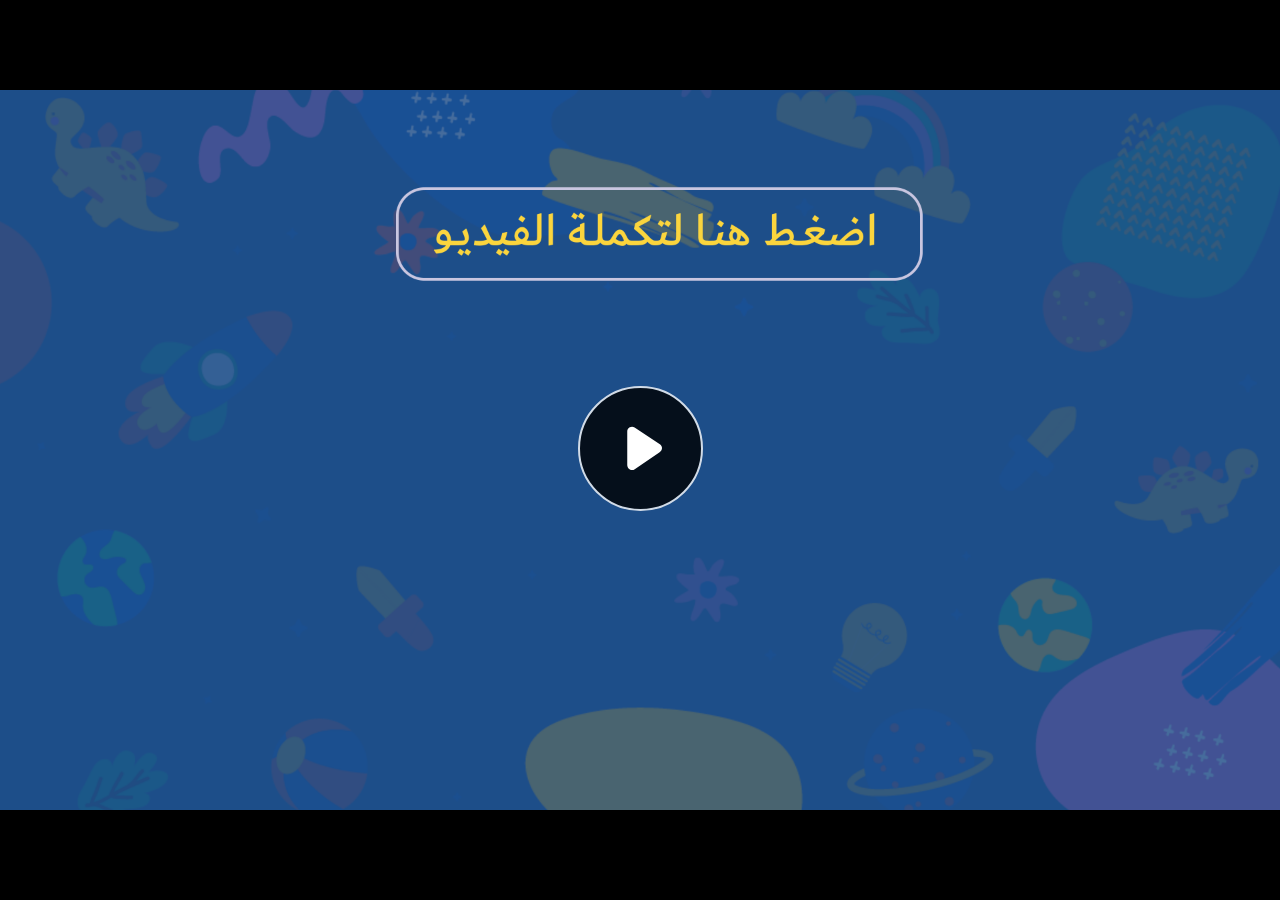
<file: index.html>
﻿<!doctype html>
<html lang="en-US">
<head>
  <meta charset="utf-8">
  <!-- Created using Storyline 360 - http://www.articulate.com  -->
  <!-- version: 3.71.29339.0 -->
  <title>EG.G5.AR.SEM2.UC.T3.S1.1 (Q3)</title>
  <meta http-equiv="x-ua-compatible" content="IE=edge"/>
  <meta name="viewport" content="width=device-width,initial-scale=1,user-scalable=no,shrink-to-fit=no,minimal-ui"/>
  <meta name="apple-mobile-web-app-capable" content="yes"/>
  <style>
    html, body { height: 100%; padding: 0; margin: 0 }
    #app { height: 100%; width: 100%; }
  </style>

  <script>
    window.DS = {};
    window.globals = {
      DATA_PATH_BASE: '',
      HAS_FRAME: true,
      HAS_SLIDE: true,

      lmsPresent: false,
      tinCanPresent: false,
      cmi5Present: false,
      aoSupport: false,
      scale: 'noscale',
      captureRc: false,
      browserSize: 'optimal',
      bgColor: '#282828',
      features: 'AccessibleVideo,ConnectionMessages,FullScreenToggle,InsertSvgPicture,LayerPresentAsDialog,MultipleQuizTracking,UpdatedScrollingPanels,UpdatedThemeEditor',
      themeName: 'unified',
      preloaderColor: '#FFFFFF',
      suppressAnalytics: false,
      productChannel: 'stable',
      publishSource: 'storyline',
      aid: 'aid|e710da2c-216d-488c-aeed-63e613e51a63',
      cid: '1ed2577d-2750-4409-8935-1d0e06099fd8',
      playerVersion: '3.71.29339.0',
      publishTimestamp: '2023-03-08T18:10:46.5014977Z',
      maxIosVideoElements: 10,
      connectionSettings: { message: 'You%20are%20offline.%20Trying%20to%20reconnect...', useDarkTheme: false },

      
      parseParams: function(qs) {
        if (window.globals.parsedParams != null) {
          return window.globals.parsedParams;
        }
        qs = (qs || window.location.search.substr(1)).split('+').join(' ');
        var params = {},
            tokens,
            re = /[?&]?([^=]+)=([^&]*)/g;

        while (tokens = re.exec(qs)) {
          params[decodeURIComponent(tokens[1]).trim()] =
            decodeURIComponent(tokens[2]).trim();
        }
        window.globals.parsedParams = params;
        return params;
      }

    };
  </script>
  <script>
    var isIe11 = ('ActiveXObject' in window || window.MSBlobBuilder != null)
      && window.msCrypto != null && !window.ActiveXObject;
    if (isIe11) {
      window.globals.unsupportedBrowser = true;
      document.write(atob('[base64]'));
    }
  </script>
  
  <script>window.THREE = { };</script>
  
</head>
<body style="background: #282828" class="cs-HTML theme-unified">
  <!-- 360 -->
  <script>!function(e){var i=/iPhone/i,o=/iPod/i,n=/iPad/i,t=/(?=.*\bAndroid\b)(?=.*\bMobile\b)/i,d=/Android/i,s=/(?=.*\bAndroid\b)(?=.*\bSD4930UR\b)/i,b=/(?=.*\bAndroid\b)(?=.*\b(?:KFOT|KFTT|KFJWI|KFJWA|KFSOWI|KFTHWI|KFTHWA|KFAPWI|KFAPWA|KFARWI|KFASWI|KFSAWI|KFSAWA)\b)/i,r=/IEMobile/i,h=/(?=.*\bWindows\b)(?=.*\bARM\b)/i,a=/BlackBerry/i,l=/BB10/i,p=/Opera Mini/i,f=/(CriOS|Chrome)(?=.*\bMobile\b)/i,u=/(?=.*\bFirefox\b)(?=.*\bMobile\b)/i,c=new RegExp("(?:Nexus 7|BNTV250|Kindle Fire|Silk|GT-P1000)","i"),w=function(e,i){return e.test(i)},A=function(e){var A=e||navigator.userAgent,v=A.split("[FBAN");if(void 0!==v[1]&&(A=v[0]),this.apple={phone:w(i,A),ipod:w(o,A),tablet:!w(i,A)&&w(n,A),device:w(i,A)||w(o,A)||w(n,A)},this.amazon={phone:w(s,A),tablet:!w(s,A)&&w(b,A),device:w(s,A)||w(b,A)},this.android={phone:w(s,A)||w(t,A),tablet:!w(s,A)&&!w(t,A)&&(w(b,A)||w(d,A)),device:w(s,A)||w(b,A)||w(t,A)||w(d,A)},this.windows={phone:w(r,A),tablet:w(h,A),device:w(r,A)||w(h,A)},this.other={blackberry:w(a,A),blackberry10:w(l,A),opera:w(p,A),firefox:w(u,A),chrome:w(f,A),device:w(a,A)||w(l,A)||w(p,A)||w(u,A)||w(f,A)},this.seven_inch=w(c,A),this.any=this.apple.device||this.android.device||this.windows.device||this.other.device||this.seven_inch,this.phone=this.apple.phone||this.android.phone||this.windows.phone,this.tablet=this.apple.tablet||this.android.tablet||this.windows.tablet,"undefined"==typeof window)return this},v=function(){var e=new A;return e.Class=A,e};"undefined"!=typeof module&&module.exports&&"undefined"==typeof window?module.exports=A:"undefined"!=typeof module&&module.exports&&"undefined"!=typeof window?module.exports=v():"function"==typeof define&&define.amd?define("isMobile",[],e.isMobile=v()):e.isMobile=v()}(this);
    window.isMobile.apple.tablet = window.isMobile.apple.tablet ||
      (navigator.platform === 'MacIntel' && navigator.maxTouchPoints > 1);
    window.isMobile.apple.device = window.isMobile.apple.device || window.isMobile.apple.tablet;
    window.isMobile.tablet = window.isMobile.tablet || window.isMobile.apple.tablet;
    window.isMobile.any = window.isMobile.any || window.isMobile.apple.tablet;
  </script>

  <div id="focus-sink" tabindex="-1"></div>

  <div id="preso"></div>
  <script>
    (function() {

      var classTypes = [ 'desktop', 'mobile', 'phone', 'tablet' ];

      var addDeviceClasses = function(prefix, testObj) {
        var curr, i;
        for (i = 0; i < classTypes.length; i++) {
          curr = classTypes[i];
          if (testObj[curr]) {
            document.body.classList.add(prefix + curr);
          }
        }
      };

      var params = window.globals.parseParams(),
          isDevicePreview = params.devicepreview === '1',
          isPhoneOverride = params.deviceType === 'phone' || (isDevicePreview && params.phone == '1'),
          isTabletOverride = (params.deviceType === 'tablet' || isDevicePreview) && !isPhoneOverride,
          isMobileOverride = isPhoneOverride || isTabletOverride;

      var deviceView = {
        desktop: !window.isMobile.any && !isMobileOverride,
        mobile: window.isMobile.any || isMobileOverride,
        phone: isPhoneOverride || (window.isMobile.phone && !isTabletOverride),
        tablet: isTabletOverride || window.isMobile.tablet
      };

      window.globals.deviceView = deviceView;
      window.isMobile.desktop = !window.isMobile.any;
      window.isMobile.mobile = window.isMobile.any;

      addDeviceClasses('view-', deviceView);

    })();
  </script>
  
  <script src='story_content/user.js' type=text/javascript></script>
  <div class="slide-loader"></div>

  <script>
    var doc = document, loader = doc.body.querySelector('.slide-loader'); [ 1, 2, 3 ].forEach(function(n) { var d = doc.createElement('div'); d.style.backgroundColor = window.globals.preloaderColor; d.classList.add('mobile-loader-dot'); d.classList.add('dot' + n); loader.appendChild(d); });
  </script>

  <div class="mobile-load-title-overlay" style="display: none">
    <div class="mobile-load-title">EG.G5.AR.SEM2.UC.T3.S1.1 (Q3)</div>
  </div>

  <div class="mobile-chrome-warning"></div>

  
<style>
  .warn-connection-dialog {
    display: none;
    background: transparent;
    pointer-events: none;
    position: fixed;
    left: 0;
    top: 0;
    width: 100%;
    height: 100%;
    z-index: 999;
  }

  .warn-connection-content {
    border-radius: 4px;
    background: white;
    border: 1px solid #E7E7E7;
    color: #333333;
    box-shadow: 0 2px 4px rgba(0, 0, 0, 0.25);
    transition: all 150ms ease-out;
    position: absolute;
    white-space: nowrap;
  }

  .view-phone.is-landscape .warn-connection-content {
    left: 23px;
    bottom: 23px;
  }

  .view-tablet.is-landscape .warn-connection-content {
    left: 50%;
    top: 20px;
    transform: translateX(-50%);
  }

  .is-portrait .warn-connection-content {
    transform: translate(-50%, calc(-100% - 15px));
  }

  .warn-connection-content p {
    display: inline-block;
    margin: 0 8px 0 0;
    line-height: 33px;
    font-size: 11px;
  }

  .warn-connection-content svg {
    position: relative;
    vertical-align: middle;
    margin: 0 2px 2px 8px;
  }

  .view-desktop .warn-connection-content {
    left: 1.5em;
    bottom: 1.5em;
  }

  .view-desktop .warn-connection-content p {
    font-size: 1.1em;
  }

  .is-offline .warn-connection-dialog {
    display: block;
  }

  .is-offline .cs-panel * {
    pointer-events: none !important;
  }

  .is-offline .cs-panel {
    pointer-events: all !important;
  }

  .is-offline #nav-controls * {
    pointer-events: none !important;
  }

  .is-offline #nav-controls {
    pointer-events: all !important;
  }
</style>

<div class="warn-connection-dialog">
  <div class="warn-connection-content">
    <svg width="17" height="15" viewBox="0 0 17 15" xmlns="http://www.w3.org/2000/svg">
      <path fill="#8F0000" stroke="white" d="M16.07,12.98 L15.88,12.23 L9.51,1.21 C8.97,0.26,7.6,0.26,7.06,1.21 L0.69,12.23 C0.15,13.16,0.81,14.36,1.91,14.36 H14.65 C15.47,14.36,16.05,13.7,16.07,12.98 Z"/>
      <path fill="white" stroke="white" d="M8.58,5.5 C8.35,5.28,8.5,5.35,8.21,5.32 C8.09,5.35,7.97,5.49,7.96,5.67 C7.97,5.79,7.98,5.92,7.98,6.04 L7.98,6.04 C7.99,6.17,8,6.31,8.01,6.43 L8.01,6.44 C8.03,6.92,8.06,7.41,8.09,7.9 L8.09,7.9 C8.12,8.39,8.14,8.88,8.17,9.37 C8.17,9.39,8.18,9.42,8.2,9.44 C8.23,9.46,8.25,9.47,8.28,9.47 C8.31,9.47,8.34,9.46,8.35,9.44 C8.37,9.43,8.38,9.4,8.39,9.35 L8.39,9.34 C8.39,9.24,8.4,9.15,8.4,9.05 L8.4,9.05 C8.41,8.96,8.41,8.86,8.42,8.75 C8.43,8.44,8.45,8.12,8.47,7.81 L8.47,7.81 C8.49,7.49,8.51,7.18,8.53,6.87 C8.55,6.46,8.56,6.05,8.59,5.64 L8.6,5.62 C8.6,5.57,8.59,5.53,8.58,5.5 L8.21,5.32 Z"/>
      <circle fill="white" stroke="white" cx="8.3" cy="11.35" r="0.3"/>
    </svg>
    <p>You are offline. Trying to reconnect...</p>
  </div>
</div>

<script>
  (function() {
    window.DS.connection = {
      warningShown: false,
      assets: {},
      loadingAssetGroup: false,
      retryDelay: 500
    };

    // @TODO this is POC code and can be cleaned up a bit more if we move forward
    // with the feature



    // The `window.globals.features` variable must be set in `webpack.dev.config` when testing locally - it is not enough
    // to have it in the data - but it must be set there as well.
    var useConnectionMessages = window.AbortController != null &&
      window.location.protocol != 'file:' &&
      window.globals.features.indexOf('ConnectionMessages') != -1;

    window.DS.connection.useConnectionMessages = useConnectionMessages

    var assetCount = 0;
    var checkLoadedId;
    var connectionSettings = window.globals.connectionSettings;

    if (useConnectionMessages && connectionSettings != null) {
      var contentEl = document.querySelector('.warn-connection-content');
      var messageEl = contentEl.querySelector('p')

      if (connectionSettings.useDarkTheme) {
        contentEl.style.borderColor = '#BABBBA';
        contentEl.style.backgroundColor = '#282828';
        contentEl.style.color = '#FFFFFF';
      }

      if (connectionSettings.message != null) {
        messageEl.textContent = window.decodeURIComponent(connectionSettings.message);
      }
    }

    function checkAssetsReady() {
      for (var i in DS.connection.assets) {
        if (!DS.connection.assets[i].success) {
          return false;
        }
      }
      return true;
    }

    function stopAssetGroup() {
      if (!useConnectionMessages) { return; }

      assetCount = 0;

      DS.connection.oldAssetGroup = DS.connection.assets;
      DS.connection.assets = {};
      DS.connection.loadingAssetGroup = false;
      clearInterval(checkLoadedId);
    }

    function startAssetGroup() {
      if (!useConnectionMessages) { return; }
      var ticks = 0;
      clearInterval(checkLoadedId);
      checkLoadedId = setInterval(function() {
        var loaded = 0;
        if (assetCount === 0 && loaded === 0) {
          clearInterval(checkLoadedId);
          return;
        }

        for (var i in DS.connection.assets) {
          if (DS.connection.assets[i].success) {
            loaded++;
          }
        }

        if (assetCount === loaded && checkAssetsReady()) {
          for (var i in DS.connection.assets) {
            if (DS.connection.assets[i].action) {
              DS.connection.assets[i].action();
            }
          }
          hideWarning();
          stopAssetGroup();
        }
      }, 100)
    }

    function requiredAsset(url, action, retry, type) {
      if (!useConnectionMessages) { return; }
      if (DS.connection.assets[url]) { return; }

      DS.connection.assets[url] = {
        success: false, action: action, retry: retry, type: type
      };
      assetCount = Object.keys(DS.connection.assets).length;
      if (!DS.connection.loadingAssetGroup) {
        startAssetGroup();
      }
      DS.connection.loadingAssetGroup = true;
    }

    function assetLoaded(url) {
      if (!useConnectionMessages) { return; }
      if (DS.connection.assets[url]) {
        DS.connection.assets[url].success = true;
      }
    }

    function assetFailed(url) {
      if (!useConnectionMessages) { return; }
      if (!DS.connection.assets[url]) {
        if (/\.js$/.test(url)) {
          setTimeout(function() {
            if (DS.connection.lastSlideLoaded != null) {
              DS.connection.lastSlideLoaded();
            }
          }, DS.connection.retryDelay);
        }
        return;
      }
      if (!DS.connection.warningShown) { showWarning(); }
      if (DS.connection.assets[url].retry) {
        setTimeout(function() {
          if (!DS.connection.assets[url].success) {
            DS.connection.assets[url].retry()
          }
        }, DS.connection.retryDelay);
      }
    }

    function hideWarning() {
      document.body.classList.remove('is-offline');
      DS.connection.warningShown = false;
    }
    DS.connection.hideWarning = hideWarning

    function showWarning(btn) {
      document.body.classList.add('is-offline')
      DS.connection.warningShown = true;
      updateWarningPosition();
    }

    function updateWarningPosition() {
      if (!DS.connection.warningShown) {
        return;
      }

      var isPortrait = document.body.classList.contains('is-portrait');
      var warningEl = document.querySelector('.warn-connection-content');

      if (isPortrait) {
        var slide = document.querySelector('.primary-slide');
        var slideRect = slide.getBoundingClientRect();

        warningEl.style.top = `${slideRect.top}px`
        warningEl.style.left = `${slideRect.left + slideRect.width / 2}px`
      } else {
        warningEl.style.top = null;
        warningEl.style.left = null;
      }

      window.requestAnimationFrame(updateWarningPosition);
    }

    // these will all be noops if the feature flag isn't set in
    // the data and `window.globals.features`
    DS.connection.requiredAsset = requiredAsset;
    DS.connection.assetLoaded = assetLoaded;
    DS.connection.assetFailed = assetFailed;
    DS.connection.stopAssetGroup = stopAssetGroup;
    DS.connection.startAssetGroup = startAssetGroup;
  })();
</script>


  <script>
    
    if (window.autoSpider && window.vInterfaceObject) {
      document.querySelector('.mobile-load-title-overlay').style.display = 'none';
    }
  </script>

  

  <link rel="stylesheet" href="html5/data/css/output.min.css" data-noprefix/>
</body>
<script src="html5/lib/scripts/bootstrapper.min.js"></script>
</html>
</file>
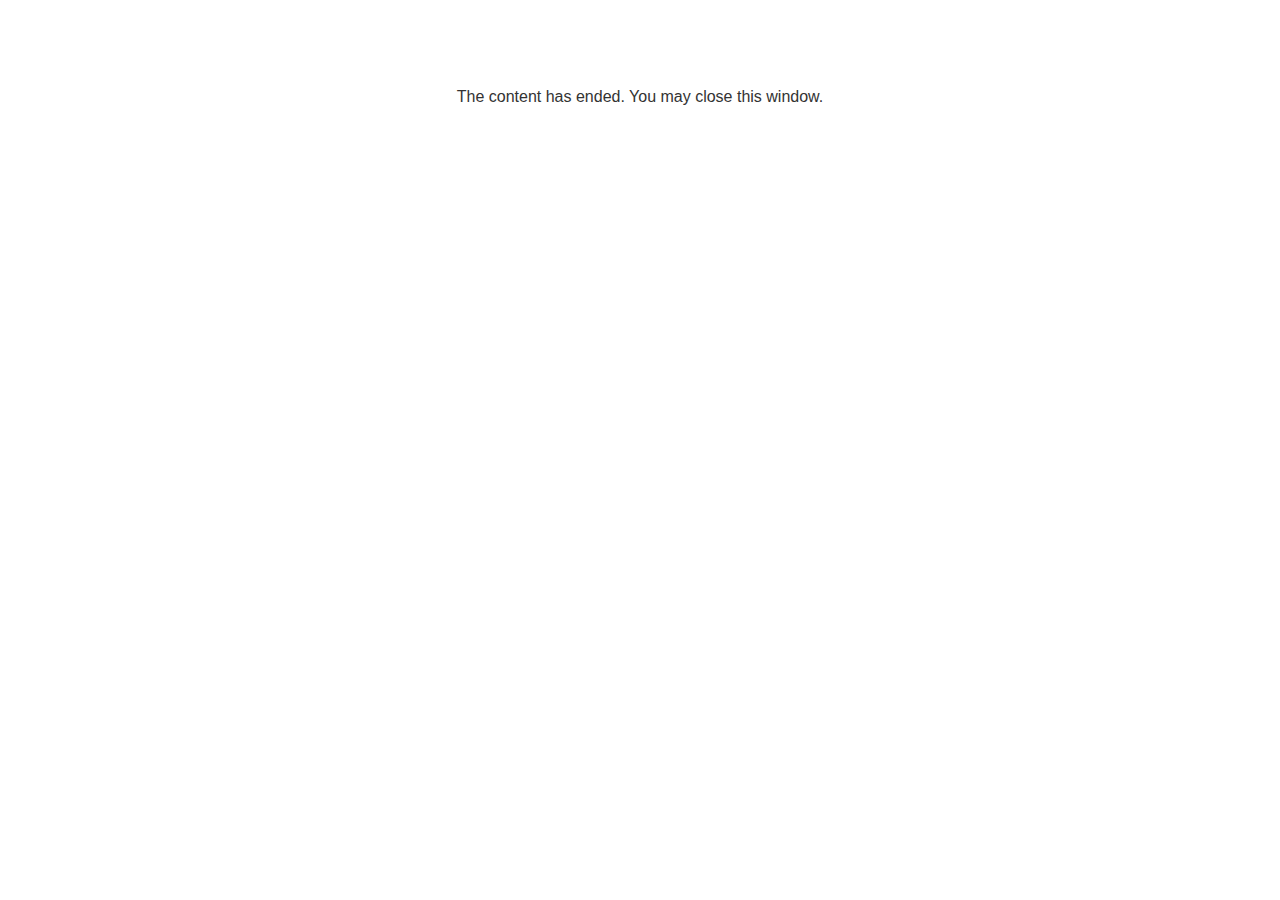
<file: lms/goodbye.html>
<!doctype html>
<html>
<body style="background-color: #ffffff;">

<p role="alert" style="color: #333333;font-family: Lato, articulate, tahoma, arial;font-size: medium;text-align: center;">
<br><br><br><br>
The content has ended. You may close this window.
</p>

</body>
</html>
</file>
<file: html5/data/css/output.min.css>
@font-face {
  font-family: 'LatoBold Charset1_ BoldBD8B4C45';
  src: url('[data-uri]');
  font-style: normal;
  font-weight: normal;
}
@font-face {
  font-family: 'Lato Charset1_ 5VwqJYkTF8771C05';
  src: url('[data-uri]');
  font-style: normal;
  font-weight: normal;
}
@font-face {
  font-family: 'Dubai Charset1_ 6gW3d61E4686BEC';
  src: url('[data-uri]');
  font-style: normal;
  font-weight: normal;
}
@font-face {
  font-family: 'Dubai Medium Charset1_ 7F2A71AE';
  src: url('[data-uri]');
  font-style: normal;
  font-weight: normal;
}
@font-face {
  font-family: 'DubaiBold Charset1_Bold626F7CE8';
  src: url('[data-uri]');
  font-style: normal;
  font-weight: normal;
}
@font-face {
  font-family: 'Dubai Charset0_v8wz5Y8k741D6E07';
  src: url('[data-uri]');
  font-style: normal;
  font-weight: normal;
}
@font-face {
  font-family: 'Dubai Medium Charset0_v389EBE1D';
  src: url('[data-uri]');
  font-style: normal;
  font-weight: normal;
}
@font-face {
  font-family: 'DubaiBold Charset0_BoldD2773439';
  src: url('[data-uri]');
  font-style: normal;
  font-weight: normal;
}
.cs-HTML {
  background: rgba(40, 40, 40, 1);
}
.cs-npnxnanbnsnfns00000000001 .cs-infopanel  {
  box-shadow: 0 1px 0 rgba(0, 0, 0, 0);
  background: rgba(255, 255, 255, 1);
}
.cs-npnxnanbnsnfns00000000001 .cs-infopanel .cs-link {
  color: rgba(186, 187, 186, 1);
}
.cs-npnxnanbnsnfns00000000001 .cs-infopanel .cs-link:hover {
  color: rgba(255, 255, 255, 1);
}
.cs-npnxnanbnsnfns00000000001 .cs-infopanel .cs-name {
  color: rgba(68, 68, 68, 1);
}
.cs-npnxnanbnsnfns00000000001 .cs-infopanel .cs-title {
  color: rgba(153, 153, 153, 1);
}
.cs-npnxnanbnsnfns00000000001 .cs-infopanelpopup  {
  box-shadow: 0 1px 0 rgba(0, 0, 0, 0);
  background: rgba(0, 0, 0, 0);
}
.cs-npnxnanbnsnfns00000000001 .cs-infopanelpopup .cs-link {
  color: rgba(255, 0, 0, 1);
}
.cs-npnxnanbnsnfns00000000001 .cs-infopanelpopup .cs-link:hover {
  color: rgba(255, 255, 255, 1);
}
.cs-npnxnanbnsnfns00000000001 .cs-infopanelpopup .cs-name {
  color: rgba(255, 255, 255, 1);
}
.cs-npnxnanbnsnfns00000000001 .cs-infopanelpopup .cs-bio {
  color: rgba(186, 187, 186, 1);
}
.cs-npnxnanbnsnfns00000000001 .cs-timer  {
  color: rgba(186, 187, 186, 1);
}
.cs-npnxnanbnsnfns00000000001 .cs-duration stop:first-child {
  stop-color: rgba(60, 60, 60, 1);
}
.cs-npnxnanbnsnfns00000000001 .cs-duration stop:last-child {
  stop-color: rgba(60, 60, 60, 1);
}
.cs-npnxnanbnsnfns00000000001 .cs-elapsed stop:first-child {
  stop-color: rgba(254, 227, 71, 1);
}
.cs-npnxnanbnsnfns00000000001 .cs-elapsed stop:last-child {
  stop-color: rgba(254, 227, 71, 1);
}
.cs-npnxnanbnsnfns00000000001 .cs-timer .cs-pie .cs-innerstroke {
  stroke: rgba(199, 199, 199, 1);
}
.cs-npnxnanbnsnfns00000000001 .cs-timer .cs-pie .cs-innerborder {
  stroke: rgba(255, 255, 255, 1);
}
.cs-npnxnanbnsnfns00000000001 .cs-window  {
  box-shadow: 0 8px 5px rgba(0, 0, 0, 0.2);
  border-color: rgba(49, 99, 0, 0);
  background: rgba(33, 33, 33, 1);
  color: rgba(248, 248, 248, 1);
}
.cs-npnxnanbnsnfns00000000001 .cs-window .cs-diva {
  border-color: rgba(78, 78, 78, 1);
}
.cs-npnxnanbnsnfns00000000001 .cs-window .cs-divb {
  border-color: rgba(78, 78, 78, 0);
}
.cs-npnxnanbnsnfns00000000001 .cs-editor .cs-editor-slide {
  color: rgba(226, 226, 226, 1);
}
.cs-npnxnanbnsnfns00000000001 .cs-editor .cs-editor-html {
  color: rgba(186, 187, 186, 1);
}
.cs-npnxnanbnsnfns00000000001 .cs-editor .cs-editor-button {
  text-shadow: 0 1px 0 rgba(0, 0, 0, 0);
  color: rgba(255, 255, 255, 1);
  border-color: rgba(211, 211, 211, 1);
  background: rgba(34, 34, 34, 1);
}
.cs-npnxnanbnsnfns00000000001 .cs-editor .cs-editor-button:hover {
  background: rgba(68, 68, 68, 1);
}
.cs-npnxnanbnsnfns00000000001 .cs-editor .cs-editor-button:active {
  background: rgba(68, 68, 68, 1);
}
.cs-npnxnanbnsnfns00000000001 .cs-listitem  {
  color: rgba(186, 187, 186, 1);
  border-color: none;
  border: 1px solid transparent;
}
.cs-npnxnanbnsnfns00000000001 .cs-listitem:hover {
  background: rgba(255, 255, 255, 0.06);
  border-color: rgba(108, 108, 108, 1) !important;
  border-width: 1px;
  border-radius: 2px;
  border-style: solid;
  box-sizing: border-box;
}
.cs-npnxnanbnsnfns00000000001 .cs-listitem.hover {
  background: rgba(255, 255, 255, 0.06);
  border-color: rgba(108, 108, 108, 1) !important;
  border-width: 1px;
  border-radius: 2px;
  border-style: solid;
  box-sizing: border-box;
}
.cs-npnxnanbnsnfns00000000001 .cs-glossary  {
  color: rgba(186, 187, 186, 1);
}
.cs-npnxnanbnsnfns00000000001 .cs-glossary .cs-scrolling-panel {
  background: rgba(0, 0, 0, 0);
}
.cs-npnxnanbnsnfns00000000001 .cs-glossary .cs-term.cs-selected .cs-choice-list-trigger {
  color: rgba(255, 255, 255, 1);
  background: rgba(255, 255, 255, 1);
}
.cs-npnxnanbnsnfns00000000001 .cs-glossary .cs-term.cs-selected .cs-choice-list-trigger:focus {
  color: rgba(255, 255, 255, 1);
  background: rgba(255, 255, 255, 1);
}
.cs-npnxnanbnsnfns00000000001 .cs-glossary .cs-term:hover .cs-choice-list-trigger {
  background: rgba(186, 187, 186, 1);
}
.cs-npnxnanbnsnfns00000000001 .cs-glossary .cs-term.hover .cs-choice-list-trigger {
  background: rgba(186, 187, 186, 1);
}
.cs-npnxnanbnsnfns00000000001 .cs-glossary .cs-term .cs-choice-list-trigger:focus {
  background: rgba(186, 187, 186, 1);
}
.cs-npnxnanbnsnfns00000000001 .cs-glossary .cs-diva {
  border-color: rgba(0, 0, 0, 0);
}
.cs-npnxnanbnsnfns00000000001 .cs-glossary .cs-divb {
  border-color: rgba(0, 0, 0, 0);
}
.cs-npnxnanbnsnfns00000000001 .cs-glossary .cs-divc {
  border-color: rgba(0, 0, 0, 0);
}
.cs-npnxnanbnsnfns00000000001 .cs-glossary .cs-heading {
  color: rgba(248, 248, 248, 1);
  font-weight: 700;
}
.note-content p span {
  color: rgba(186, 187, 186, 1);
  line-height: 1.4em;
  font-size: 103.769%;
}
.cs-npnxnanbnsnfns00000000001 .cs-resource .cs-separator {
  border-color: rgba(0, 0, 0, 0);
}
.cs-npnxnanbnsnfns00000000001 .cs-outline  {
  color: rgba(45, 45, 45, 1);
}
.cs-npnxnanbnsnfns00000000001 .cs-outline .cs-diva {
  border-color: rgba(0, 0, 0, 0);
}
.cs-npnxnanbnsnfns00000000001 .cs-outline .cs-divb {
  border-color: rgba(0, 0, 0, 0);
}
.cs-npnxnanbnsnfns00000000001 .cs-outline .cs-divc {
  border-color: rgba(0, 0, 0, 0);
}
.cs-npnxnanbnsnfns00000000001 .cs-outline .cs-search-filter:hover {
  color: rgba(0, 0, 0, 0);
}
.cs-npnxnanbnsnfns00000000001 .cs-outline .cs-search-filter.hover {
  color: rgba(0, 0, 0, 0);
}
.cs-npnxnanbnsnfns00000000001 .cs-transcript  {
  color: rgba(255, 255, 255, 1);
}
.cs-npnxnanbnsnfns00000000001 .cs-transcript .cs-div {
  border-color: rgba(0, 0, 0, 0);
}
.cs-npnxnanbnsnfns00000000001 .cs-tabs:not(.topmenu-item) {
  color: rgba(248, 248, 248, 1);
}
.cs-npnxnanbnsnfns00000000001 .cs-tabs .cs-inner-button:not(.topmenu-item) {
  text-shadow: 0 1px 0 rgba(0, 0, 0, 0);
}
.cs-npnxnanbnsnfns00000000001 .cs-tabs:hover:not(.topmenu-item) {
  color: rgba(248, 248, 248, 1);
}
.cs-npnxnanbnsnfns00000000001 .cs-tabs.cs-selected {
  background: rgba(0, 0, 0, 0);
  color: rgba(248, 248, 248, 1);
}
.cs-npnxnanbnsnfns00000000001 .cs-seekcontrol  {
  background: rgba(0, 0, 0, 0);
  border-color: rgba(0, 0, 0, 0);
}
.cs-npnxnanbnsnfns00000000001 .cs-seekcontrol .cs-button:hover .cs-icon {
  fill: rgba(255, 255, 255, 1);
}
.cs-npnxnanbnsnfns00000000001 .cs-seekcontrol .cs-button.hover .cs-icon {
  fill: rgba(255, 255, 255, 1);
}
.cs-npnxnanbnsnfns00000000001 .cs-seekcontrol .cs-button .cs-icon-shadow {
  fill: rgba(0, 0, 0, 0);
}
.cs-npnxnanbnsnfns00000000001 .cs-seekcontrol .cs-button .cs-icon {
  fill: rgba(180, 180, 180, 1);
}
.cs-npnxnanbnsnfns00000000001 .cs-seekcontrol .cs-seek .cs-fill {
  background: rgba(255, 255, 255, 0.6);
}
.cs-npnxnanbnsnfns00000000001 .cs-seekcontrol .cs-seek {
  background: rgba(108, 108, 108, 1);
  border-color: rgba(0, 0, 0, 0);
}
.cs-npnxnanbnsnfns00000000001 .cs-searchinput .cs-input {
  color: rgba(186, 187, 186, 1);
  border-color: rgba(0, 0, 0, 0);
  background: rgba(255, 255, 255, 0.06);
}
.cs-npnxnanbnsnfns00000000001 .cs-searchinput .cs-input:focus {
  color: rgba(248, 248, 248, 1);
  background: rgba(41, 41, 41, 1);
}
.cs-npnxnanbnsnfns00000000001 .cs-searchinput .cs-input:hover {
  box-shadow: inset 0 0 1px 0 rgba(69, 126, 19, 0);
}
.cs-npnxnanbnsnfns00000000001 .cs-searchinput .cs-input.hover {
  box-shadow: inset 0 0 1px 0 rgba(69, 126, 19, 0);
}
.cs-npnxnanbnsnfns00000000001 .cs-searchinput .cs-button .cs-icon {
  fill: rgba(186, 187, 186, 1);
}
.cs-npnxnanbnsnfns00000000001 .cs-searchinput .cs-button:hover {
  fill: rgba(63, 133, 0, 1);
}
.cs-npnxnanbnsnfns00000000001 .cs-searchinput .cs-button.hover {
  fill: rgba(63, 133, 0, 1);
}
.cs-npnxnanbnsnfns00000000001 .cs-menu  {
  box-shadow: 0 1px 0 rgba(0, 0, 0, 0);
  background: rgba(33, 33, 33, 1);
}
.cs-npnxnanbnsnfns00000000001 .cs-topmenu-item.active .cs-tab {
  background: rgba(33, 33, 33, 1);
}
.cs-npnxnanbnsnfns00000000001 .cs-logo  {
  box-shadow: 0 1px 0 rgba(37, 75, 0, 1);
  background: rgba(255, 255, 255, 0);
}
.cs-npnxnanbnsnfns00000000001 .cs-checkbox  {
  color: rgba(255, 255, 255, 1);
}
.cs-npnxnanbnsnfns00000000001 .cs-checkbox:hover {
  border-color: rgba(175, 221, 130, 1);
}
.cs-npnxnanbnsnfns00000000001 .cs-checkbox.hover {
  border-color: rgba(175, 221, 130, 1);
}
.cs-npnxnanbnsnfns00000000001 .cs-checkbox .cs-box {
  color: rgba(255, 255, 255, 1);
  border-color: rgba(42, 83, 0, 1);
}
.cs-npnxnanbnsnfns00000000001 .cs-checkbox .cs-box:checked::after {
  color: rgba(43, 196, 0, 1);
}
.cs-npnxnanbnsnfns00000000001 .cs-button  {
  text-shadow: 0 1px 0 rgba(0, 0, 0, 0);
  color: rgba(186, 187, 186, 1);
  border-color: rgba(0, 0, 0, 0);
  background: rgba(0, 0, 0, 0);
  box-shadow: 0 1px 0 rgba(0, 0, 0, 0);
}
.cs-npnxnanbnsnfns00000000001 .cs-button .cs-icon {
  fill: rgba(186, 187, 186, 1);
}
.cs-npnxnanbnsnfns00000000001 .cs-button .cs-icon-shadow {
  fill: rgba(0, 0, 0, 0);
}
.cs-npnxnanbnsnfns00000000001 .cs-button:hover {
  background: rgba(248, 248, 248, 1);
}
.cs-npnxnanbnsnfns00000000001 .cs-button.hover {
  background: rgba(248, 248, 248, 1);
}
.cs-npnxnanbnsnfns00000000001 .cs-button:active {
  background: rgba(0, 0, 0, 0);
}
.cs-npnxnanbnsnfns00000000001 .cs-button.cs-disabled:hover {
  background: rgba(0, 0, 0, 0);
}
.cs-npnxnanbnsnfns00000000001 .cs-button.cs-disabled.hover {
  background: rgba(0, 0, 0, 0);
}
.cs-npnxnanbnsnfns00000000001 .cs-button.cs-disabled:active {
  background: rgba(0, 0, 0, 0);
}
.cs-npnxnanbnsnfns00000000001 .cs-button.cs-volume:hover {
  background: rgba(0, 0, 0, 0);
}
.cs-npnxnanbnsnfns00000000001 .cs-button.cs-volume.hover {
  background: rgba(0, 0, 0, 0);
}
.cs-npnxnanbnsnfns00000000001 .cs-button.cs-volume:active {
  background: rgba(0, 0, 0, 0);
}
.cs-npnxnanbnsnfns00000000001.cs-base  {
  color: rgba(186, 187, 186, 1);
  border-color: rgba(40, 40, 40, 1);
  background: rgba(40, 40, 40, 1);
}
.cs-npnxnanbnsnfns00000000001.cs-base .cs-separator .cs-diva {
  background: rgba(69, 69, 69, 1);
}
.cs-npnxnanbnsnfns00000000001.cs-base .cs-separator .cs-divb {
  background: rgba(0, 0, 0, 0);
}
.cs-npnxnanbnsnfns00000000001.cs-base .cs-topmenu-item.active .cs-tab {
  border-color: rgba(69, 69, 69, 1);
}
.cs-npnxnanbnsnfns00000000001.cs-base .cs-topmenu-item.active .cs-panel {
  border-color: rgba(69, 69, 69, 1);
}
.cs-npnxnanbnsnfns00000000001.cs-base .cs-left {
  background: rgba(33, 33, 33, 1);
}
.cs-npnxnanbnsnfns00000000001.cs-base .cs-area-primary .cs-slide-container {
  background: rgba(40, 40, 40, 1);
}
.cs-npnxnanbnsnfns00000000001.cs-base.cs-custom-theme .cs-brandhighlight-bg {
  background: rgba(79, 189, 244, 1) !important;
}
.cs-npnxnanbnsnfns00000000001.cs-base.cs-custom-theme .cs-brandhighlight-secondary-bg {
  background: rgba(255, 255, 255, 1) !important;
}
.cs-npnxnanbnsnfns00000000001.cs-base.cs-custom-theme .cs-brandhighlight-border {
  border-color: rgba(79, 189, 244, 1) !important;
}
.cs-npnxnanbnsnfns00000000001.cs-base.cs-custom-theme .cs-brandhighlight-text {
  color: rgba(79, 189, 244, 1) !important;
}
.cs-npnxnanbnsnfns00000000001.cs-base.cs-custom-theme .cs-brandhighlight-fill {
  fill: rgba(79, 189, 244, 1) !important;
}
.cs-npnxnanbnsnfns00000000001.cs-base.cs-custom-theme .cs-listitem.cs-selected {
  background-color: rgba(255, 255, 255, 0.06) !important;
}
.cs-npnxnanbnsnfns00000000001 .cs-volume::-moz-range-thumb {
  border-color: rgba(43, 85, 0, 1);
  box-shadow: inset 0 0 1px 0 rgba(43, 85, 0, 1);
  background: rgba(255, 255, 255, 1);
}
.cs-npnxnanbnsnfns00000000001 .cs-volume::-ms-thumb {
  border-color: rgba(43, 85, 0, 1);
  box-shadow: inset 0 0 1px 0 rgba(43, 85, 0, 1);
  background: rgba(255, 255, 255, 1);
}
.cs-npnxnanbnsnfns00000000001 .cs-volume::-webkit-slider-thumb {
  border-color: rgba(43, 85, 0, 1);
  box-shadow: inset 0 0 1px 0 rgba(43, 85, 0, 1);
  background: rgba(255, 255, 255, 1);
}
.cs-npnxnanbnsnfns00000000001 .cs-volume::-moz-range-track {
  border-color: rgba(66, 140, 1, 1);
  background: rgba(108, 108, 108, 1);
}
.cs-npnxnanbnsnfns00000000001 .cs-volume::-ms-track {
  border-color: rgba(66, 140, 1, 1);
  background: rgba(108, 108, 108, 1);
}
.cs-npnxnanbnsnfns00000000001 .cs-volume::-webkit-slider-runnable-track {
  border-color: rgba(66, 140, 1, 1);
  background: rgba(108, 108, 108, 1);
}
body.show-focus .tab-focus-box {
  box-shadow: 0 0 0 1px rgba(255, 255, 0, 1), 0 0 0 3px rgba(0, 32, 96, 1), 0 0 5px 5px rgba(255, 255, 0, 1);
  border-color: transparent;
  outline: 2px transparent solid;
}
.skipnav {
  box-shadow: 0 0 0 1px rgba(255, 255, 0, 1), 0 0 0 3px rgba(0, 32, 96, 1), 0 0 5px 5px rgba(255, 255, 0, 1);
  border-color: transparent;
  outline: 2px transparent solid;
}
.cs-npnxnanbnsnfns00000000001 .cs-listitem:hover {
  color: none;
}
.cs-npnxnanbnsnfns00000000001 .cs-listitem.hover {
  color: none;
}
.cs-npnxnanbnsnfns00000000001 .cs-listitem.cs-viewed {
  color: #BABBBA;
}
.cs-npnxnanbnsnfns00000000001 .cs-listitem {
  color: #BABBBA;
}
.cs-npnxnanbnsnfns00000000001 .cs-listitem:hover .cs-icon-carrot * {
  fill: none;
}
.cs-npnxnanbnsnfns00000000001 .cs-listitem.hover .cs-icon-carrot * {
  fill: none;
}
.cs-npnxnanbnsnfns00000000001 .cs-listitem .cs-icon-carrot {
  color: none;
  top: calc(3px);
}
.cs-npnxnanbnsnfns00000000001 .cs-listitem .cs-icon-carrot .cs-shadow {
  color: #F8F8F8;
}
.cs-npnxnanbnsnfns00000000001 .item-collapsible .is-scene {
  color: #F8F8F8 !important;
  font-weight: 700;
}
.cs-npnxnanbnsnfns00000000001 .is-scene .cs-icon-carrot * {
  color: #F8F8F8 !important;
  font-weight: 700;
}
.cs-npnxnanbnsnfns00000000001 .is-scene:not(.outline-links-collapse) > a {
  color: #F8F8F8;
}
.cs-npnxnanbnsnfns00000000001 .is-scene:not(.outline-links-collapse) .cs-icon-carrot * {
  fill: none !important;
  color: #F8F8F8 !important;
}
.cs-npnxnanbnsnfns00000000001 .tabs, .cs-npnxnanbnsnfns00000000001 .cs-logo {
  border-bottom: 1px solid rgba(108, 108, 108, 1);
}
.cs-npnxnanbnsnfns00000000001 .area-secondary-wrapper:after {
  background-image: url('[data-uri]');
  background-size: 100%;
}
.cs-npnxnanbnsnfns00000000001 .panel-footer {
  background: #212121;
}
.cs-npnxnanbnsnfns00000000001 #outline-search {
  background: rgba(255, 255, 255, 0.06);
  border-color: rgba(108, 108, 108, 1);
  border-width: 1px;
  border-style: solid;
}
.cs-npnxnanbnsnfns00000000001 .topmenu-panel #outline-search {
  background: #545454;
}
.cs-npnxnanbnsnfns00000000001 .search-icon circle, .cs-npnxnanbnsnfns00000000001 .search-icon path {
  stroke: #BABBBA;
}
.cs-npnxnanbnsnfns00000000001 #outline-search input[type   =search] {
  color: #F8F8F8;
}
.cs-npnxnanbnsnfns00000000001 #outline-search ::-webkit-input-placeholder {
  color: #BABBBA !important;
}
.cs-npnxnanbnsnfns00000000001 #outline-search :-ms-input-placeholder {
  color: #BABBBA !important;
}
.cs-npnxnanbnsnfns00000000001 #outline-search ::-moz-placeholder {
  color: #BABBBA !important;
  opacity: 1;
}
.cs-npnxnanbnsnfns00000000001 .cs-topmenu-item.active, body:not(.is-touchable-tablet) .cs-npnxnanbnsnfns00000000001 .cs-topmenu-item:hover {
  color: #F8F8F8;
}
.cs-npnxnanbnsnfns00000000001 .cs-topmenu-item.button-tapped {
  color: #F8F8F8;
}
.cs-npnxnanbnsnfns00000000001 .cs-topmenu-item.active .cs-tab, .cs-npnxnanbnsnfns00000000001 .cs-topmenu-item .cs-tab {
  background: transparent !important;
  border: none !important;
}
.cs-npnxnanbnsnfns00000000001 .top-tabs-drop-icon div {
  background: #BABBBA;
}
.cs-npnxnanbnsnfns00000000001 .cs-panel.topmenu-panel .panel-content, .cs-npnxnanbnsnfns00000000001 .top-tabs-drop {
  background: #212121;
}
.cs-npnxnanbnsnfns00000000001 .cs-topmenu-item.active .cs-panel {
  background: #212121;
}
.cs-npnxnanbnsnfns00000000001 .cs-menu.topmenu-panel, .cs-npnxnanbnsnfns00000000001 .top-tabs-drop {
  border: 1px solid rgba(69, 69, 69, 1) !important;
  border-radius: 3px;
}
.cs-npnxnanbnsnfns00000000001 .resources .resources-list a:hover {
  background: rgba(255, 255, 255, 0.06);
}
body:not(.is-touchable-tablet) .cs-npnxnanbnsnfns00000000001 .resources .resources-list a:hover {
  background: rgba(255, 255, 255, 0.06);
}
.cs-npnxnanbnsnfns00000000001 .resources .resources-list a.hover {
  background: rgba(255, 255, 255, 0.06);
}
body:not(.is-touchable-tablet) .cs-npnxnanbnsnfns00000000001 .resources .resources-list a.hover {
  background: rgba(255, 255, 255, 0.06);
}
.cs-npnxnanbnsnfns00000000001 .resources .resources-list a.button-tapped {
  background: rgba(255, 255, 255, 0.06);
}
.cs-npnxnanbnsnfns00000000001 .cs-icon path, .cs-npnxnanbnsnfns00000000001 .cs-icon rect, .cs-npnxnanbnsnfns00000000001 .cs-icon polygon, .cs-npnxnanbnsnfns00000000001 .menu-icon-wrapper.menu-icon-wrapper-hover path {
  fill: #BABBBA;
}
.cs-npnxnanbnsnfns00000000001 .cs-icon .icon-stroke-only {
  fill: none !important;
  stroke: #BABBBA !important;
}
body:not(.is-touchable-tablet) .cs-npnxnanbnsnfns00000000001 .cs-button:hover .cs-icon path, body:not(.is-touchable-tablet) .cs-npnxnanbnsnfns00000000001 .cs-button:hover .cs-icon rect, body:not(.is-touchable-tablet) .cs-npnxnanbnsnfns00000000001 .cs-button:hover .cs-icon polygon {
  fill: #F8F8F8;
}
body:not(.is-touchable-tablet) .cs-npnxnanbnsnfns00000000001 .cs-tabs:hover .search-icon circle, body:not(.is-touchable-tablet) .cs-npnxnanbnsnfns00000000001 .cs-tabs:hover .search-icon path {
  stroke: #F8F8F8;
}
.cs-npnxnanbnsnfns00000000001 .cs-button.button-tapped .cs-icon path, .cs-npnxnanbnsnfns00000000001 .cs-button.button-tapped .cs-icon rect, .cs-npnxnanbnsnfns00000000001 .cs-button.button-tapped .cs-icon polygon {
  fill: #F8F8F8;
}
body:not(.is-touchable-tablet) .cs-npnxnanbnsnfns00000000001 .cs-button:hover .cs-icon .icon-stroke-only {
  fill: none !important;
  stroke: #F8F8F8 !important;
}
.cs-npnxnanbnsnfns00000000001 .cs-button:button-tapped .cs-icon .icon-stroke-only {
  fill: none !important;
  stroke: #F8F8F8 !important;
}
.cs-npnxnanbnsnfns00000000001 .menu-icon-wrapper.menu-icon-wrapper-hover svg path {
  fill: #F8F8F8;
}
.floating-sidebar:not(.sidebar-closed) .cs-npnxnanbnsnfns00000000001 #hamburger .menu-icon-wrapper svg path {
  fill: #BABBBA;
}
.floating-sidebar:not(.sidebar-closed) .cs-npnxnanbnsnfns00000000001 #hamburger .menu-icon-wrapper.menu-icon-wrapper-hover svg path {
  fill: #F8F8F8;
}
.cs-npnxnanbnsnfns00000000001 .volume .btn:before {
  background-image: url('[data-uri]');
}
.cs-npnxnanbnsnfns00000000001 .volume-track {
  background: #6C6C6C;
}
.cs-npnxnanbnsnfns00000000001 .volume-icon circle {
  stroke: #BABBBA;
}
.cs-npnxnanbnsnfns00000000001 .cs-settings > .settings-panel {
  background: #212121;
  border: 1px solid rgba(69, 69, 69, 1) !important;
  border-radius: 3px;
}
.cs-npnxnanbnsnfns00000000001 .cs-settings > .panel-down-arrow {
  fill: #212121;
}
.cs-npnxnanbnsnfns00000000001 .switch-toggle .border {
  stroke: #7C7C7C;
}
.cs-npnxnanbnsnfns00000000001 .switch-toggle .thumb-off .thumb {
  fill: #A2A2A2;
}
.cs-npnxnanbnsnfns00000000001 .switch-toggle .thumb-on .track {
  fill: rgba(79, 189, 244, 1);
}
.cs-npnxnanbnsnfns00000000001 .switch-toggle .thumb-off .track {
  fill: rgba(255, 255, 255, 0.1);
}
.cs-npnxnanbnsnfns00000000001 .switch-label {
  color: #BABBBA;
}
.cs-npnxnanbnsnfns00000000001 .cs-panel .scrollarea-btn:after {
  background: rgba(179, 180, 179, 0.75);
}
.scrollarea-scrollbar:hover .scrollarea-btn:after, .scrollarea-scrollbar.highlight-scrollbar .scrollarea-btn:after {
  background: rgba(179, 180, 179, 0.75);
}
.floating-sidebar .sidebar-overlay {
  background: rgba(0, 0, 0, 0.85);
}
.cs-npnxnanbnsnfns00000000001 .overlay-message {
  background: rgba(0, 0, 0, 0.85);
}
.cs-npnxnanbnsnfns00000000001 .top-ui-bg, .cs-npnxnanbnsnfns00000000001 .bottom-ui-bg, .cs-npnxnanbnsnfns00000000001 .right-ui-bg, .cs-npnxnanbnsnfns00000000001 .left-ui-bg {
  background: rgba(40, 40, 40, 0.8);
}
.cs-npnxnanbnsnfns00000000001 .circle-progress-bg {
  fill: #282828;
}
.cs-npnxnanbnsnfns00000000001 .circle-progress-well {
  fill: #6C6C6C;
}
.cs-npnxnanbnsnfns00000000001 .circle-progress-pie {
  stroke: #6C6C6C;
}
.cs-npnxnanbnsnfns00000000001 .lightbox .option-pane {
  background: rgba(40, 40, 40, 0.8);
}
.cs-npnxnanbnsnfns00000000001 .lightbox .option-pane:before {
  background: #282828;
}
.cs-npnxnanbnsnfns00000000001 .message-window {
  background: #212121;
  border: 1px solid rgba(255, 255, 255, 1) !important;
  border-radius: 3px;
}
.cs-npnxnanbnsnfns00000000001 .message-window-header p, .cs-npnxnanbnsnfns00000000001 .message-window-text {
  color: #F8F8F8;
}
.cs-npnxnanbnsnfns00000000001 .message-window-header p {
  border-bottom: 1px solid rgba(255, 255, 255, 1);
}
.cs-npnxnanbnsnfns00000000001 .message-window button.slide-object-button {
  border: 1px solid rgba(255, 255, 255, 1) !important;
}
.cs-npnxnanbnsnfns00000000001 .message-window button.slide-object-button:hover {
  background: rgba(255, 255, 255, 0.06) !important;
}
.message-window .slide-object-button tspan, .message-window .slide-object-button-text tspan {
  fill: #F8F8F8 !important;
}
body:not(.is-touchable-tablet) .cs-npnxnanbnsnfns00000000001 .cs-button:hover .text {
  color: #F8F8F8;
}
.cs-npnxnanbnsnfns00000000001 .cs-button.button-tapped .text {
  color: #F8F8F8;
}
.cs-npnxnanbnsnfns00000000001.cs-base {
  background: #282828;
}
.cs-npnxnanbnsnfns00000000001 .cs-menu {
  background: transparent;
}
.cs-npnxnanbnsnfns00000000001 .progress-bar .progress-bar-fill:after {
  background: #FFFFFF !important;
}
.cs-npnxnanbnsnfns00000000001 .volume-dot {
  background: #FFFFFF !important;
}
.fn-npnxnanbsnfns00000000001 {
  font-family: 'Lato22AB4CAF';
  -webkit-font-variant-ligatures: no-common-ligatures;
  font-variant-ligatures: no-common-ligatures;
}
.fn-pxabnsnfns00000000001 {
  font-family: 'Lato22AB4CAF';
  -webkit-font-variant-ligatures: no-common-ligatures;
  font-variant-ligatures: no-common-ligatures;
}
.fn-npxnabnsnfns00000000001 {
  font-family: 'Lato22AB4CAF';
  -webkit-font-variant-ligatures: no-common-ligatures;
  font-variant-ligatures: no-common-ligatures;
}
.fn-npnxnanbnsnfns00000000001 {
  font-family: 'Lato22AB4CAF';
  -webkit-font-variant-ligatures: no-common-ligatures;
  font-variant-ligatures: no-common-ligatures;
}
.fn-pxabnsnfns00000000000 {
  font-family: 'Lato22AB4CAF';
  -webkit-font-variant-ligatures: no-common-ligatures;
  font-variant-ligatures: no-common-ligatures;
}
@font-face {
  font-family: 'Lato22AB4CAF';
  src: url('[data-uri]');
  font-style: normal;
  font-weight: bold;
}
@font-face {
  font-family: 'Lato22AB4CAF';
  src: url('[data-uri]');
  font-style: normal;
  font-weight: normal;
}
.cs-InvalidPromptSlide .cs-5q9T6dQ61OP-InvalidPromptSlide-btn0 {
  color: rgba(255, 255, 255, 1);
  border-color: rgba(211, 211, 211, 1);
  background: rgba(34, 34, 34, 1);
  text-shadow: 0 1px 0 rgba(0, 0, 0, 0);
}
.cs-InvalidPromptSlide .cs-5q9T6dQ61OP-InvalidPromptSlide-btn0 .cs-html {
  color: rgba(186, 187, 186, 1);
}
.cs-InvalidPromptSlide .cs-5q9T6dQ61OP-InvalidPromptSlide-btn0 .cs-slide {
  border-color: rgba(226, 226, 226, 1);
}
.cs-InvalidPromptSlide .cs-5q9T6dQ61OP-InvalidPromptSlide-btn0:hover {
  background: rgba(68, 68, 68, 1);
}
.cs-InvalidPromptSlide .cs-5q9T6dQ61OP-InvalidPromptSlide-btn0:active {
  background: rgba(68, 68, 68, 1);
}
.cs-PrintPromptSlide .cs-5q9T6dQ61OP-PrintPromptSlide-btn0 {
  color: rgba(255, 255, 255, 1);
  border-color: rgba(211, 211, 211, 1);
  background: rgba(34, 34, 34, 1);
  text-shadow: 0 1px 0 rgba(0, 0, 0, 0);
}
.cs-PrintPromptSlide .cs-5q9T6dQ61OP-PrintPromptSlide-btn0 .cs-html {
  color: rgba(186, 187, 186, 1);
}
.cs-PrintPromptSlide .cs-5q9T6dQ61OP-PrintPromptSlide-btn0 .cs-slide {
  border-color: rgba(226, 226, 226, 1);
}
.cs-PrintPromptSlide .cs-5q9T6dQ61OP-PrintPromptSlide-btn0:hover {
  background: rgba(68, 68, 68, 1);
}
.cs-PrintPromptSlide .cs-5q9T6dQ61OP-PrintPromptSlide-btn0:active {
  background: rgba(68, 68, 68, 1);
}
.cs-ScrollPromptSlide .cs-5q9T6dQ61OP-ScrollPromptSlide-btn0 {
  color: rgba(255, 255, 255, 1);
  border-color: rgba(211, 211, 211, 1);
  background: rgba(34, 34, 34, 1);
  text-shadow: 0 1px 0 rgba(0, 0, 0, 0);
}
.cs-ScrollPromptSlide .cs-5q9T6dQ61OP-ScrollPromptSlide-btn0 .cs-html {
  color: rgba(186, 187, 186, 1);
}
.cs-ScrollPromptSlide .cs-5q9T6dQ61OP-ScrollPromptSlide-btn0 .cs-slide {
  border-color: rgba(226, 226, 226, 1);
}
.cs-ScrollPromptSlide .cs-5q9T6dQ61OP-ScrollPromptSlide-btn0:hover {
  background: rgba(68, 68, 68, 1);
}
.cs-ScrollPromptSlide .cs-5q9T6dQ61OP-ScrollPromptSlide-btn0:active {
  background: rgba(68, 68, 68, 1);
}
.cs-ResumePromptSlide .cs-5q9T6dQ61OP-ResumePromptSlide-btn0 {
  color: rgba(255, 255, 255, 1);
  border-color: rgba(211, 211, 211, 1);
  background: rgba(34, 34, 34, 1);
  text-shadow: 0 1px 0 rgba(0, 0, 0, 0);
}
.cs-ResumePromptSlide .cs-5q9T6dQ61OP-ResumePromptSlide-btn0 .cs-html {
  color: rgba(186, 187, 186, 1);
}
.cs-ResumePromptSlide .cs-5q9T6dQ61OP-ResumePromptSlide-btn0 .cs-slide {
  border-color: rgba(226, 226, 226, 1);
}
.cs-ResumePromptSlide .cs-5q9T6dQ61OP-ResumePromptSlide-btn0:hover {
  background: rgba(68, 68, 68, 1);
}
.cs-ResumePromptSlide .cs-5q9T6dQ61OP-ResumePromptSlide-btn0:active {
  background: rgba(68, 68, 68, 1);
}
.cs-ResumePromptSlide .cs-5q9T6dQ61OP-ResumePromptSlide-btn1 {
  color: rgba(255, 255, 255, 1);
  border-color: rgba(211, 211, 211, 1);
  background: rgba(34, 34, 34, 1);
  text-shadow: 0 1px 0 rgba(0, 0, 0, 0);
}
.cs-ResumePromptSlide .cs-5q9T6dQ61OP-ResumePromptSlide-btn1 .cs-html {
  color: rgba(186, 187, 186, 1);
}
.cs-ResumePromptSlide .cs-5q9T6dQ61OP-ResumePromptSlide-btn1 .cs-slide {
  border-color: rgba(226, 226, 226, 1);
}
.cs-ResumePromptSlide .cs-5q9T6dQ61OP-ResumePromptSlide-btn1:hover {
  background: rgba(68, 68, 68, 1);
}
.cs-ResumePromptSlide .cs-5q9T6dQ61OP-ResumePromptSlide-btn1:active {
  background: rgba(68, 68, 68, 1);
}
.cs-ExternalInterfaceErrorSlide .cs-buttonOK {
  color: rgba(255, 255, 255, 1);
  border-color: rgba(211, 211, 211, 1);
  background: rgba(34, 34, 34, 1);
  text-shadow: 0 1px 0 rgba(0, 0, 0, 0);
}
.cs-ExternalInterfaceErrorSlide .cs-buttonOK .cs-html {
  color: rgba(186, 187, 186, 1);
}
.cs-ExternalInterfaceErrorSlide .cs-buttonOK .cs-slide {
  border-color: rgba(226, 226, 226, 1);
}
.cs-ExternalInterfaceErrorSlide .cs-buttonOK:hover {
  background: rgba(68, 68, 68, 1);
}
.cs-ExternalInterfaceErrorSlide .cs-buttonOK:active {
  background: rgba(68, 68, 68, 1);
}
</file>
